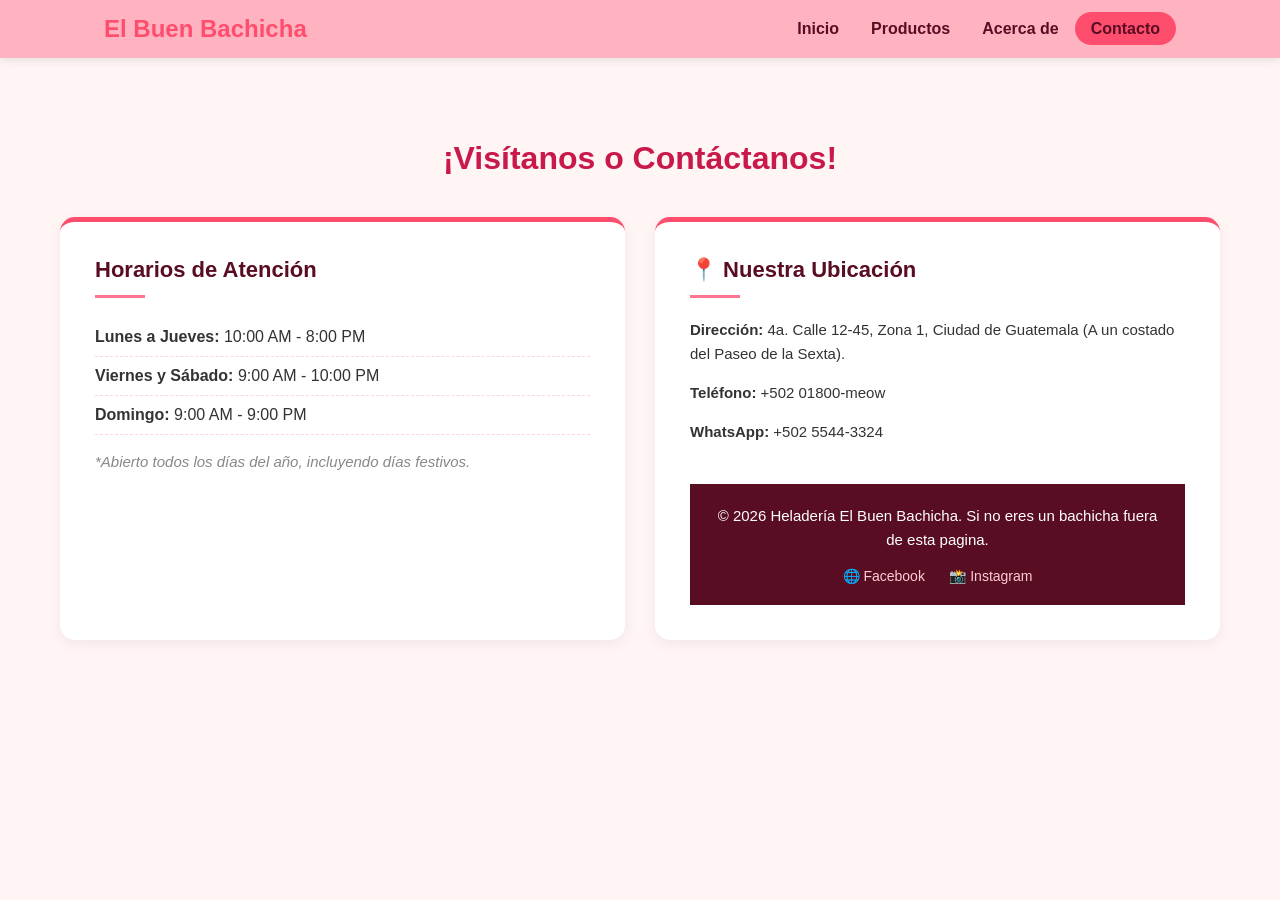
<file: contacto_31902624556.html>
<!DOCTYPE html>
<html lang="es">
<head>
    <meta charset="UTF-8">
    <meta name="viewport" content="width=device-width, initial-scale=1.0">
    <title>Contacto - El Buen Bachicha</title>
    <link rel="stylesheet" href="style_contacto_31902624556.css">
</head>
<body>

    <header class="header_31902624556">
        <nav class="nav-bar_31902624556">
            <div class="logo_31902624556"> El Buen Bachicha</div>
            <ul class="nav-menu_31902624556">
                <li><a href="index.html">Inicio</a></li>
                <li><a href="productos_31902624556.html">Productos</a></li>
                <li><a href="acerca_31902624556.html">Acerca de</a></li>
                <li><a href="contacto_31902624556.html" class="active_31902624556">Contacto</a></li>
            </ul>
        </nav>
    </header>

    <main class="main-content_31902624556">
        <h1 class="titulo-contacto_31902624556">¡Visítanos o Contáctanos!</h1>
        
        <div class="contacto-container_31902624556">
            <div class="info-card_31902624556">
                <h2> Horarios de Atención</h2>
                <hr class="separador_31902624556">
                <ul class="lista-horarios_31902624556">
                    <li><strong>Lunes a Jueves:</strong> 10:00 AM - 8:00 PM</li>
                    <li><strong>Viernes y Sábado:</strong> 9:00 AM - 10:00 PM</li>
                    <li><strong>Domingo:</strong> 9:00 AM - 9:00 PM</li>
                </ul>
                <p class="nota-horario_31902624556">*Abierto todos los días del año, incluyendo días festivos.</p>
            </div>
            
            <div class="info-card_31902624556">
                <h2>📍 Nuestra Ubicación</h2>
                <hr class="separador_31902624556">
                <p><strong>Dirección:</strong> 4a. Calle 12-45, Zona 1, Ciudad de Guatemala (A un costado del Paseo de la Sexta).</p>
                <p><strong>Teléfono:</strong> +502 01800-meow</p>
                <p><strong>WhatsApp:</strong> +502 5544-3324</p>

    <footer class="footer_31902624556">
        <p>&copy; 2026 Heladería El Buen Bachicha. Si no eres un bachicha fuera de esta pagina.</p>
        <div class="social-icons_31902624556">
            <a href="https://facebook.com" target="_blank">🌐 Facebook</a>
            <a href="https://instagram.com" target="_blank">📸 Instagram</a>
        </div>
    </footer>

</body>
</html>
</file>
<file: style_contacto_31902624556.css>
* {
    margin: 0;
    padding: 0;
    box-sizing: border-box;
    font-family: 'Segoe UI', Tahoma, Geneva, Verdana, sans-serif;
}

body {
    background-color: #fff5f5;
    color: #333;
}

.header_31902624556 {
    background-color: #ffb3c1;
    position: fixed;
    top: 0;
    width: 100%;
    z-index: 1000;
    box-shadow: 0 2px 10px rgba(0,0,0,0.1);
}

.nav-bar_31902624556 {
    display: flex;
    justify-content: space-between;
    align-items: center;
    padding: 15px 5%;
    max-width: 1200px;
    margin: 0 auto;
}

.logo_31902624556 {
    font-size: 24px;
    font-weight: bold;
    color: #ff4d6d;
}

.nav-menu_31902624556 {
    display: flex;
    list-style: none;
}

.nav-menu_31902624556 li a {
    text-decoration: none;
    color: #590d22;
    padding: 8px 16px;
    font-weight: 600;
    transition: 0.3s;
}

.nav-menu_31902624556 li a:hover, .active_31902624556 {
    background-color: #ff4d6d;
    color: white;
    border-radius: 20px;
}

.main-content_31902624556 {
    margin-top: 120px;
    padding: 20px;
    max-width: 1200px;
    margin-left: auto;
    margin-right: auto;
}

.titulo-contacto_31902624556 {
    text-align: center;
    color: #c9184a;
    margin-bottom: 40px;
}

.contacto-container_31902624556 {
    display: flex;
    gap: 30px;
    margin-bottom: 50px;
}

.info-card_31902624556 {
    flex: 1;
    background: white;
    padding: 35px;
    border-radius: 15px;
    box-shadow: 0 4px 15px rgba(0,0,0,0.06);
    border-top: 5px solid #ff4d6d;
}

.info-card_31902624556 h2 {
    color: #590d22;
    font-size: 22px;
}

.separador_31902624556 {
    border: 0;
    height: 3px;
    background: #ff758f;
    width: 50px;
    margin: 12px 0 20px 0;
}

.lista-horarios_31902624556 {
    list-style: none;
}

.lista-horarios_31902624556 li {
    font-size: 16px;
    padding: 10px 0;
    border-bottom: 1px dashed #ffd3e2;
}

.nota-horario_31902624556 {
    margin-top: 15px;
    font-size: 13px;
    color: #888;
    font-style: italic;
}

.info-card_31902624556 p {
    font-size: 15px;
    margin-bottom: 15px;
    line-height: 1.6;
}

.mapa-simulado_31902624556 {
    background-color: #e3f2fd;
    border: 2px dashed #90caf9;
    height: 150px;
    border-radius: 10px;
    display: flex;
    justify-content: center;
    align-items: center;
    color: #1565c0;
    font-weight: 600;
    margin-top: 20px;
}

.footer_31902624556 {
    background-color: #590d22;
    color: white;
    text-align: center;
    padding: 20px;
    margin-top: 40px;
}

.social-icons_31902624556 a {
    color: #ffccd5;
    text-decoration: none;
    margin: 0 10px;
    font-size: 14px;
}

/* MEDIA QUERY: Responsivo para móviles */
@media (max-width: 768px) {
    .nav-bar_31902624556 {
        flex-direction: column;
        gap: 10px;
    }
    .contacto-container_31902624556 {
        flex-direction: column;
    }
}
</file>
